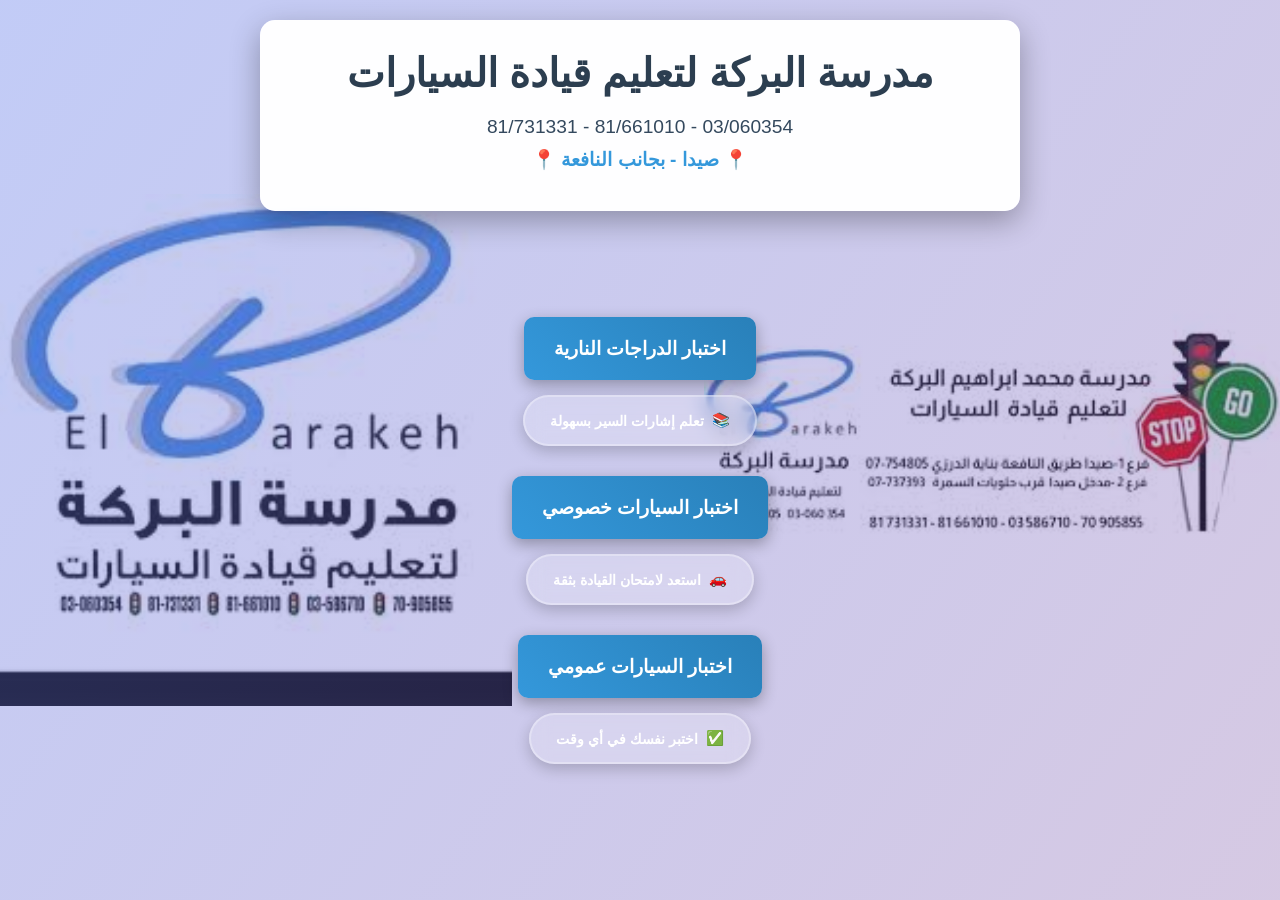
<file: index.html>
<!DOCTYPE html>
<html lang="ar" dir="rtl">
<head>
    <meta charset="UTF-8">
    <meta name="viewport" content="width=device-width, initial-scale=1.0">
    <title>مدرسة البركة لتعليم قيادة السيارات</title>
    <link rel="stylesheet" href="style.css">
</head>
<body>
    <div class="container">
        <header>
            <h1>مدرسة البركة لتعليم قيادة السيارات</h1>
            <div class="contact-info">
                <p>03/060354  -  81/661010 - 81/731331</p>
                <p><a href="https://www.google.com/maps/place/Vehicle+Registation+Center/@33.5727489,35.389467,13z/data=!4m6!3m5!1s0x151ef001938da9c3:0x1eaa922d15af5644!8m2!3d33.5727221!4d35.3888876!16s%2Fg%2F11c54b3g59?entry=ttu&g_ep=EgoyMDI2MDMyNC4wIKXMDSoASAFQAw%3D%3D" target="_blank">📍 صيدا - بجانب النافعة 📍</a></p>
            </div>
        </header>
        
        <main>
            <nav class="quiz-links">
                <div class="quiz-section">
                    <a href="quiz.html" class="quiz-btn">اختبار الدراجات النارية</a>
                    <a href="#" class="feature-btn">
                        <span>📚</span>
                        تعلم إشارات السير بسهولة
                    </a>
                </div>
                <div class="quiz-section">
                    <a href="car_quiz.html" class="quiz-btn">اختبار السيارات خصوصي</a>
                    <a href="#" class="feature-btn">
                        <span>🚗</span>
                        استعد لامتحان القيادة بثقة
                    </a>
                </div>
                <div class="quiz-section">
                    <a href="red_quiz.html" class="quiz-btn">اختبار السيارات عمومي</a>
                    <a href="#" class="feature-btn">
                        <span>✅</span>
                        اختبر نفسك في أي وقت
                    </a>
                </div>
            </nav>
        </main>
    </div>
</body>
</html>
</file>
<file: style.css>
* {
    margin: 0;
    padding: 0;
    box-sizing: border-box;
}

body {
    font-family: 'Segoe UI', Tahoma, Geneva, Verdana, sans-serif;
    background: linear-gradient(125deg, rgba(102, 126, 234, 0.4), rgba(118, 75, 162, 0.3)), url('images/3.jpg') left/40% no-repeat fixed ,url('images/1.jpg') right/45% no-repeat fixed;
    min-height: 100vh;
    direction: rtl;
}

.container {
    max-width: 800px;
    margin: 0 auto;
    padding: 20px;
    min-height: 100vh;
    display: flex;
    flex-direction: column;
}

header {
    text-align: center;
    background: rgba(255, 255, 255, 0.98);
    padding: 30px;
    border-radius: 15px;
    box-shadow: 0 10px 30px rgba(0, 0, 0, 0.3);
    margin-bottom: 30px;
    backdrop-filter: blur(10px);
}

header h1 {
    color: #2c3e50;
    font-size: 2.5em;
    margin-bottom: 20px;
    font-weight: bold;
}

.contact-info {
    font-size: 1.2em;
    color: #34495e;
}

.contact-info p {
    margin: 10px 0;
}

.contact-info a {
    color: #3498db;
    text-decoration: none;
    font-weight: bold;
}

.contact-info a:hover {
    text-decoration: underline;
}

main {
    flex: 1;
    display: flex;
    flex-direction: column;
    justify-content: center;
    align-items: center;
}

.quiz-links {
    display: flex;
    flex-direction: column;
    gap: 30px;
    margin-bottom: 40px;
    width: 100%;
    max-width: 400px;
}

.quiz-section {
    display: flex;
    flex-direction: column;
    align-items: center;
    gap: 15px;
}

.quiz-btn {
    background: linear-gradient(45deg, #3498db, #2980b9);
    color: white;
    text-decoration: none;
    padding: 20px 30px;
    border-radius: 10px;
    font-size: 1.2em;
    font-weight: bold;
    text-align: center;
    transition: all 0.3s ease;
    box-shadow: 0 5px 15px rgba(0, 0, 0, 0.3);
    backdrop-filter: blur(5px);
}

.quiz-btn:hover {
    transform: translateY(-3px);
    box-shadow: 0 8px 25px rgba(0, 0, 0, 0.3);
    background: linear-gradient(45deg, #2980b9, #3498db);
}

.features {
    text-align: center;
    color: white;
    background: rgba(255, 255, 255, 0.15);
    padding: 30px;
    border-radius: 15px;
    backdrop-filter: blur(10px);
    box-shadow: 0 8px 32px rgba(0, 0, 0, 0.2);
}

.feature-grid {
    display: flex;
    flex-direction: row;
    justify-content: center;
    gap: 20px;
    flex-wrap: wrap;
}

.feature-btn {
    background: rgba(255, 255, 255, 0.2);
    border: 2px solid rgba(255, 255, 255, 0.3);
    color: white;
    text-decoration: none;
    padding: 15px 25px;
    border-radius: 50px;
    font-size: 0.9em;
    font-weight: bold;
    text-align: center;
    transition: all 0.3s ease;
    backdrop-filter: blur(10px);
    display: flex;
    align-items: center;
    justify-content: center;
    gap: 8px;
    box-shadow: 0 5px 15px rgba(0, 0, 0, 0.2);
    width: fit-content;
}

.feature-btn:hover {
    transform: translateY(-3px);
    background: rgba(255, 255, 255, 0.3);
    border-color: rgba(255, 255, 255, 0.5);
    box-shadow: 0 8px 25px rgba(0, 0, 0, 0.3);
}

.feature-btn i {
    font-size: 1.2em;
}

@media (max-width: 600px) {
    .container {
        padding: 10px;
    }
    
    header h1 {
        font-size: 2em;
    }
    
    .contact-info {
        font-size: 1em;
    }
    
    .quiz-btn {
        padding: 15px 20px;
        font-size: 1em;
    }
    
    .features {
        padding: 20px;
    }
    
    .features h2 {
        font-size: 1.5em;
    }
    
    .features h3 {
        font-size: 1.2em;
    }
    
    .features h4 {
        font-size: 1em;
    }
}

/* Quiz Page Styles */
.back-btn {
    display: inline-block;
    background: #e74c3c;
    color: white;
    text-decoration: none;
    padding: 10px 20px;
    border-radius: 5px;
    margin-top: 20px;
    font-weight: bold;
    transition: background 0.3s ease;
}

.back-btn:hover {
    background: #c0392b;
}

.quiz-container {
    background: rgba(255, 255, 255, 0.95);
    padding: 30px;
    border-radius: 15px;
    box-shadow: 0 10px 30px rgba(0, 0, 0, 0.2);
    width: 100%;
    max-width: 600px;
    margin: 0 auto;
}

.question-container {
    text-align: center;
}

.progress-bar {
    margin-bottom: 20px;
}

#progress-text {
    font-size: 1.1em;
    color: #2c3e50;
    font-weight: bold;
    margin-bottom: 10px;
    display: block;
}

.progress-track {
    background: #e9ecef;
    height: 8px;
    border-radius: 4px;
    overflow: hidden;
}

.progress-fill {
    background: linear-gradient(45deg, #27ae60, #2ecc71);
    height: 100%;
    width: 3.33%;
    transition: width 0.3s ease;
    border-radius: 4px;
}

.question-image {
    margin-bottom: 20px;
    text-align: center;
}

.question-image img {
    max-width: 100%;
    max-height: 200px;
    border-radius: 10px;
    box-shadow: 0 5px 15px rgba(0, 0, 0, 0.2);
}

.question-container h2 {
    color: #2c3e50;
    font-size: 1.5em;
    margin-bottom: 30px;
    line-height: 1.6;
}

.options {
    margin-bottom: 30px;
}

.option {
    background: #f8f9fa;
    border: 2px solid #e9ecef;
    border-radius: 8px;
    padding: 15px;
    margin: 10px 0;
    cursor: pointer;
    transition: all 0.3s ease;
    text-align: right;
    position: relative;
}

.option:hover {
    background: #e9ecef;
    border-color: #3498db;
}

.option.correct {
    background: #d4edda;
    border-color: #28a745;
    color: #155724;
}

.option.incorrect {
    background: #f8d7da;
    border-color: #dc3545;
    color: #721c24;
}

.option.correct::after {
    content: "✓ صح";
    position: absolute;
    left: 15px;
    top: 50%;
    transform: translateY(-50%);
    color: #28a745;
    font-weight: bold;
}

.option.incorrect::after {
    content: "✗ خطأ";
    position: absolute;
    left: 15px;
    top: 50%;
    transform: translateY(-50%);
    color: #dc3545;
    font-weight: bold;
}

.option input[type="radio"] {
    margin-left: 10px;
}

.option label {
    cursor: pointer;
    font-size: 1.1em;
    color: #2c3e50;
    display: block;
    width: 100%;
}

.button-container {
    display: flex;
    gap: 15px;
    justify-content: center;
    margin-top: 20px;
}

.confirm-btn {
    background: linear-gradient(45deg, #3498db, #2980b9);
    color: white;
    border: none;
    padding: 15px 30px;
    border-radius: 8px;
    font-size: 1.1em;
    font-weight: bold;
    cursor: pointer;
    transition: all 0.3s ease;
    box-shadow: 0 5px 15px rgba(0, 0, 0, 0.2);
}

.confirm-btn:hover {
    transform: translateY(-2px);
    box-shadow: 0 8px 25px rgba(0, 0, 0, 0.3);
}

.next-btn {
    background: linear-gradient(45deg, #27ae60, #2ecc71);
    color: white;
    border: none;
    padding: 15px 30px;
    border-radius: 8px;
    font-size: 1.1em;
    font-weight: bold;
    cursor: pointer;
    transition: all 0.3s ease;
    box-shadow: 0 5px 15px rgba(0, 0, 0, 0.2);
}

.next-btn:hover {
    transform: translateY(-2px);
    box-shadow: 0 8px 25px rgba(0, 0, 0, 0.3);
}

.result-display {
    text-align: center;
}

.result-display p {
    font-size: 1.3em;
    margin: 15px 0;
    color: #2c3e50;
}

#score-text {
    font-size: 1.5em;
    font-weight: bold;
    color: #3498db;
}

#percentage-text {
    font-size: 2em;
    font-weight: bold;
    color: #27ae60;
}

#message-text {
    font-size: 1.2em;
    color: #e74c3c;
    font-weight: bold;
}

.restart-btn {
    background: linear-gradient(45deg, #f39c12, #e67e22);
    color: white;
    border: none;
    padding: 15px 30px;
    border-radius: 8px;
    font-size: 1.1em;
    font-weight: bold;
    cursor: pointer;
    transition: all 0.3s ease;
    box-shadow: 0 5px 15px rgba(0, 0, 0, 0.2);
    margin: 10px;
    text-decoration: none;
    display: inline-block;
}

.restart-btn:hover {
    transform: translateY(-2px);
    box-shadow: 0 8px 25px rgba(0, 0, 0, 0.3);
}
</file>
